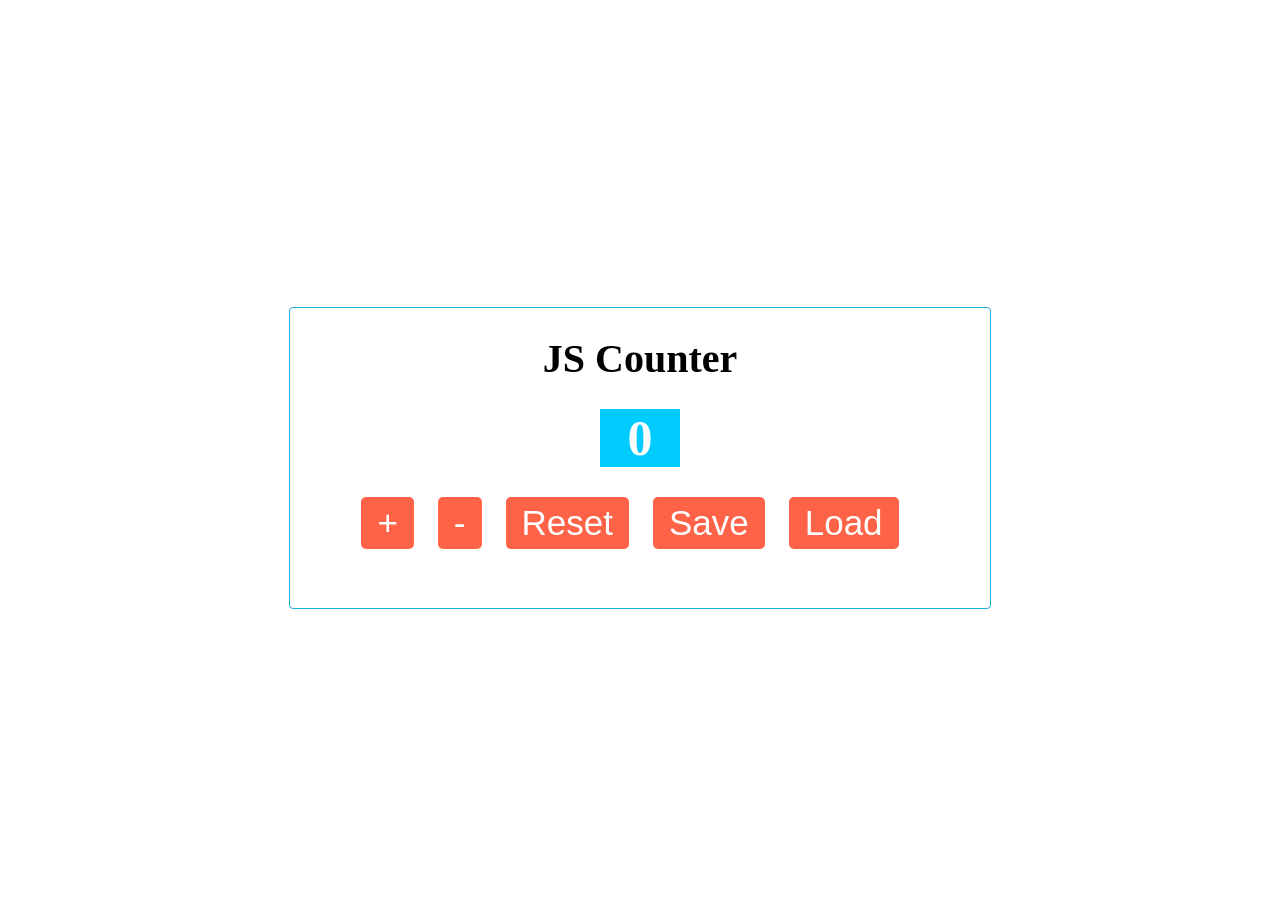
<file: index.html>
<!DOCTYPE html>
<html>


<head>
    <link href="style.css" rel="stylesheet">
</head>


<body>

    <div class="counterr">

        <h1 class="conter_text">JS Counter</h1>

        <p id='demo'>0</p>


        <button id="additionBtn">+</button>
        <button id="subtratBtn">-</button>
        <button id="resetBtn">Reset</button>
        <button id="saveBtn">Save</button>
        <button id="loadBtn">Load</button>
    </div>

    <script src="script.js"></script>


</body>

</html>
</file>
<file: style.css>
#demo {
            font-size: 50px;
            font-weight: bold;
            width: 80px;
            text-align: center;
            background-color: rgb(0, 204, 255);
            color: white;
            margin: 0 auto;
        }


        button {
            padding: 6px 16px;
            font-size: 35px;
            margin-right: 20px;
            border: none;
            border-radius: 5px;
            background-color: rgb(255, 99, 71);
            color: white;

            margin-top: 30px;

        }



        button:hover {
            background-color: rgb(71, 167, 206);
            color: white;



        }

        .counterr {
            text-align: center;
            border: 1px solid rgb(28, 180, 218);
            height: 300px;
            width: 700px;
            border-radius: 4px;
        }

        .conter_text {
            font-size: 40px;
        }

        body {
            min-height: 100vh;
            display: flex;
            justify-content: center;
            align-items: center;
        }
</file>
